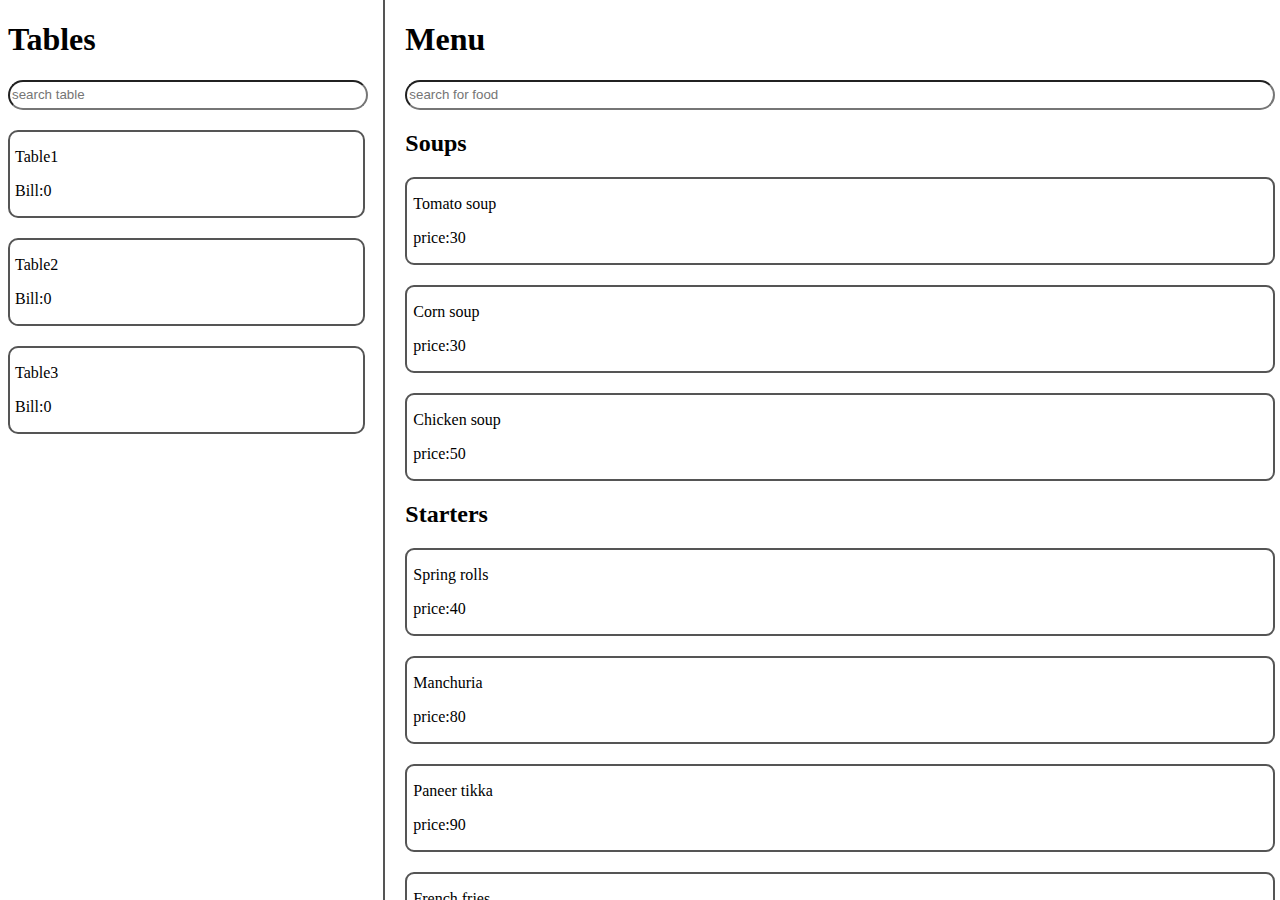
<file: javascript assignment/resturant-app-final/index.html>
<!DOCTYPE html>
<html lang="en">
    <head>
        <meta charset="UTF-8">
        <meta http-equiv="X-UA-Compatible" content="IE=edge">
        <meta name="viewport" content="width=device-width, initial-scale=1.0">
        <link rel="stylesheet" href="style.css">
        <title>resturant app</title>
    </head>
    <body>
            <div id="left-table">
                <h1>Tables</h1>
                <input type="search" id="table-search" placeholder="search table" onkeyup="searchTable()">
                    <div class="btables" id="table1" onclick="popup('#t1b1')"> 
                        <p>Table1</p>
                        <p>Bill:<span>0</span></p>
                    </div>
                    <div  class="btables" id="table2" onclick="popup('#t2b1')">
                        <p>Table2</p>
                        <p>Bill:<span>0</span></p>
                    </div>
                    <div class="btables" id="table3" onclick="popup('#t3b1')">
                        <p>Table3</p>
                        <p>Bill:<span>0</span></p>
                    </div>
                <div id="t1b1">
                    <ul class="t1b1n1">
                        <h1>Table1</h1>
                        <button onclick="popclose('#t1b1')">close</button>
                    </ul>
                    <div>
                        <table>
                            <tr><td>item of t1</td><td>count</td><td>remove</td></tr>
                        </table>
                        
                    </div>
                    <p>Total bill:<span id="t1b1s">0</span></p>
                    <input type="button" onclick="showbill('table1')" value="generate bill"/>
                </div>
                <div id="t2b1">
                    <ul class="t1b1n1">
                        <h1>Table2</h1>
                        <button onclick="popclose('#t2b1')">close</button>
                    </ul>
                    <div>
                        <table>
                            <tr><td>item of t2</td><td>count</td><td>remove</td></tr>
                        </table>
                    </div>
                    <p>Total bill:<span id="t2b1s">0</span></p>
                    <input type="button" onclick="showbill('table2')" value="generate bill"/>
                </div>
                <div id="t3b1">
                    <ul class="t1b1n1">
                        <h1>Table3</h1>
                        <button onclick="popclose('#t3b1')">close</button>
                    </ul>
                    <div>
                        <table>
                            <tr><td>item of t3</td><td>count</td><td>remove</td></tr>
                        </table>
                    </div>
                    <p>Total bill:<span id="t3b1s">0</span></p>
                    <input type="button" onclick="showbill('table3')" value="generate bill"/>
                </div>
            </div>
            <div id="menu">
                <h1>Menu</h1>
                <input type="search" id="menu-search" placeholder="search for food" onkeyup="searchItem()">
                <ul id="soups">  
                    <h2>Soups</h2>
                    <li class="menu-food" id="tomato-soup">
                        <p>Tomato soup</p>
                        <p>price:30</p>
                    </li>
                    <li class="menu-food" id="corn-soup">
                        <p>Corn soup</p>
                        <p>price:30</p>
                    </li>
                    <li class="menu-food" id="chicken-soup">
                        <p>Chicken soup</p>
                        <p>price:50</p>
                    </li>
                </ul>
                <ul id="starters">
                    <h2>Starters</h2>
                    <li class="menu-food" id="spring-rolls">
                        <p>Spring rolls</p>
                        <p>price:40</p>
                    </li>
                    <li class="menu-food" id="manchuria">
                        <p>Manchuria</p>
                        <p>price:80</p>
                    </li>
                    <li class="menu-food" id="paneer-tikka">
                        <p>Paneer tikka</p>
                        <p>price:90</p>
                    </li>
                    <li class="menu-food" id="french-fries">
                        <p>French fries</p>
                        <p>price:100</p>
                    </li>
                </ul>
                <ul id="currys">
                    <h2>Currys</h2>
                    <li class="menu-food" id="paneer-butter-masala">
                        <p>Paneer butter masala </p>
                        <p>price:180</p>
                    </li>
                    <li class="menu-food" id="aloo-masala">
                        <p>Aloo masala</p>
                        <p>price:160</p>
                    </li>
                    <li class="menu-food" id="gobi-masala">
                        <p>Gobi masala</p>
                        <p>price:150</p>
                    </li>
                    <li class="menu-food" id="kadai-paneer">
                        <p>Kadai paneer</p>
                        <p>price:190</p>
                    </li>
                    <li class="menu-food" id="kaju-paneer">
                        <p>Kaju paneer</p>
                        <p>price:210</p>
                    </li>
                    <li class="menu-food" id="mixed-vegetable">
                        <p>Mixed vegetable</p>
                        <p>price:150</p>
                    </li>
                </ul>
                <ul id="rotis-naans">
                    <h2>rotis and naan</h2>
                    <li class="menu-food" id="tandoori-roti">
                        <p>Tandoori roti</p>
                        <p>price:20</p>
                    </li>
                    <li class="menu-food" id="butter-roti">
                        <p>Butter roti</p>
                        <p>price:25</p>
                    </li>
                    <li class="menu-food" id="naan">
                        <p>naan</p>
                        <p>price:20</p>
                    </li>
                </ul>
                <ul id="main-course">
                    <h2>Main Course</h2>
                    <li class="menu-food" id="veg-biryani">
                        <p>Veg biryani</p>
                        <p>price:230</p>
                    </li>
                    <li class="menu-food" id="chicken-biryani"> 
                        <p>Chicken biryani</p>
                        <p>price:260</p>
                    </li>
                    <li class="menu-food" id="mutton-biryani">
                        <p>Mutton biryani</p>
                        <p>price:290</p>
                    </li>
                    <li class="menu-food" id="veg-fried-rice">
                        <p>Veg fried rice</p>
                        <p>price:180</p>
                    </li>
                    <li class="menu-food" id="egg-fried-rice">
                        <p>Egg fried rice</p>
                        <p>price:200</p>
                    </li>
                    <li class="menu-food" id="chicken-fried-rice">
                        <p>Chicken fried rice</p>
                        <p>price:210</p>
                    </li>
                </ul>
                <ul id="deserts"> 
                    <h2>Desertss</h2>
                    <li class="menu-food" id="chocolate-icecream">
                        <p>Chocolate icecream</p>
                        <p>price:45</p>
                    </li>
                    <li class="menu-food" id="chocobar">
                        <p>Chocobar</p>
                        <p>price:30</p>
                    </li>
                    <li class="menu-food" id="cheese-cake">
                        <p>Cheese cake</p>
                        <p>price:60</p>
                    </li>
                    <li class="menu-food" id="pudding">
                        <p>Pudding</p>
                        <p>price:65</p>
                    </li>
                    <li class="menu-food" id="choco-lava-cake">
                        <p>Choco lava cake</p>
                        <p>price:80</p>
                    </li>
                </ul>
                <ul id="beverages">
                    <h2>Beverages</h2>
                    <li class="menu-food" id="water">
                        <p>Water</p>
                        <p>price:20</p>
                    </li>
                    <li class="menu-food" id="cold-water">
                        <p>Cold Water</p>
                        <p>price:30</p>
                    </li>
                    <li class="menu-food" id="mojito">
                        <p>Mojito</p>
                        <p>price:40</p>
                    </li>
                    <li class="menu-food" id="cola">
                        <p>Cola</p>
                        <p>price:25</p>
                    </li>
                    <li class="menu-food" id="sprite">
                        <p>Sprite</p>
                        <p>price:25</p>
                    </li>
                    <li class="menu-food" id="coffee">
                        <p>Coffee</p>
                        <p>price:30</p>
                    </li>
                </ul>
            </div>
            <script src="script.js"></script>
    </body>
</html>
</file>
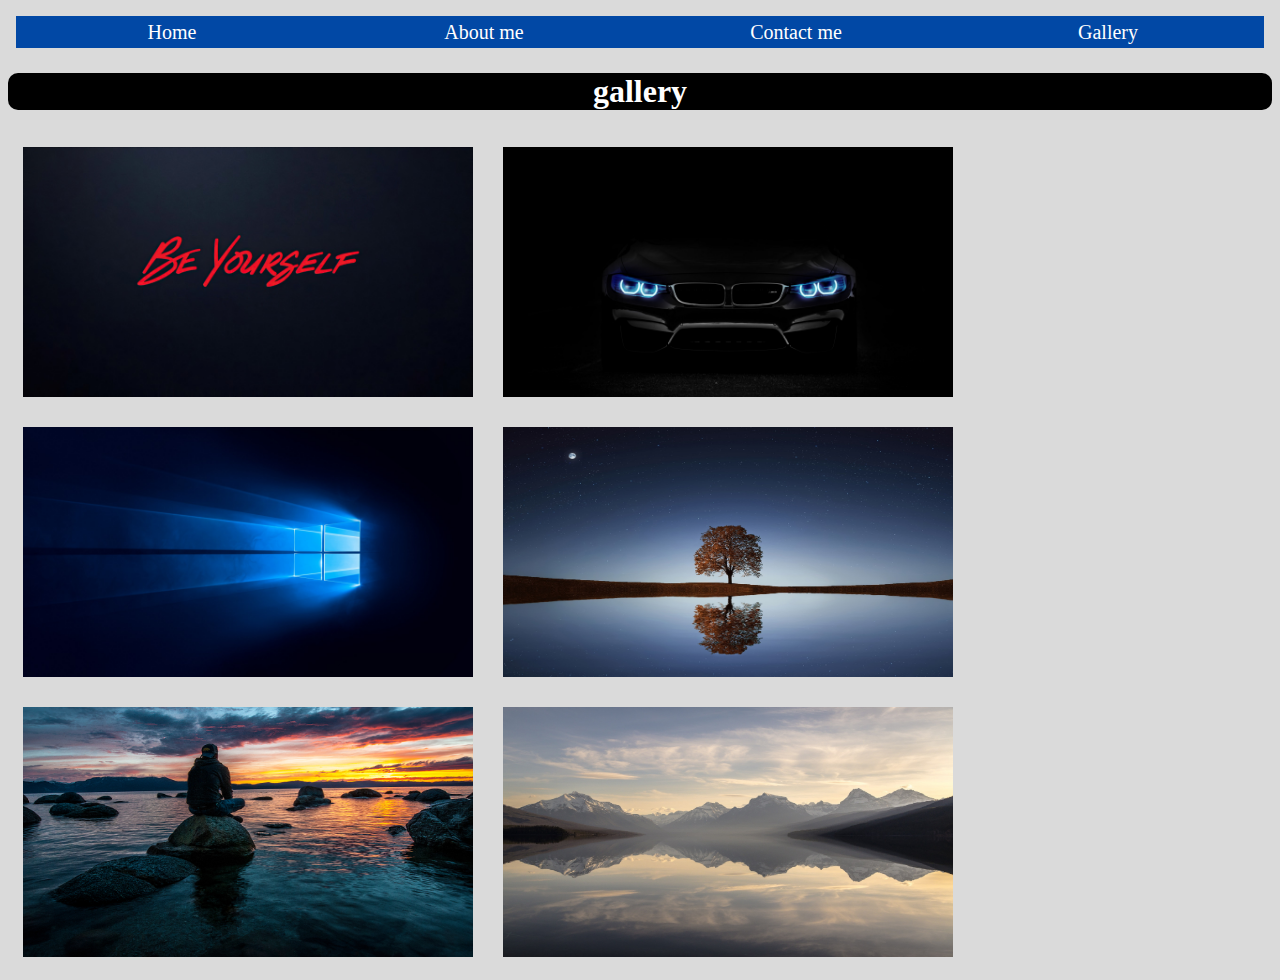
<file: css assignment/gallery.html>
<!DOCTYPE html>
<html lang="en">
    <head>
        <link rel="stylesheet"  href="style.css">
        <title>introduction</title>
        <meta name="viewport" content="width=device-width,initial-scale=1.0">
    </head>
    <body>
        <div>
            <iframe src="nav.html" width="100%" height="40px" frameBorder="0" scrolling="no"></iframe>
        </div>
        <div id="pargallery">
            <h1>gallery</h1>
            <div id="gallery">
                <img src="./pics/pic1.jpg" alt="pic1"/>
                <img src="./pics/pic2.jpg" alt="pic2"/>
                <img src="./pics/pic3.jpg" alt="pic3"/>
                <img src="./pics/pic4.jpg" alt="pic4"/>
                <img src="./pics/pic5.jpg" alt="pic5"/>
                <img src="./pics/pic6.jpg" alt="pic6"/>
            </div>
        </div>
    </body>
</html>
</file>
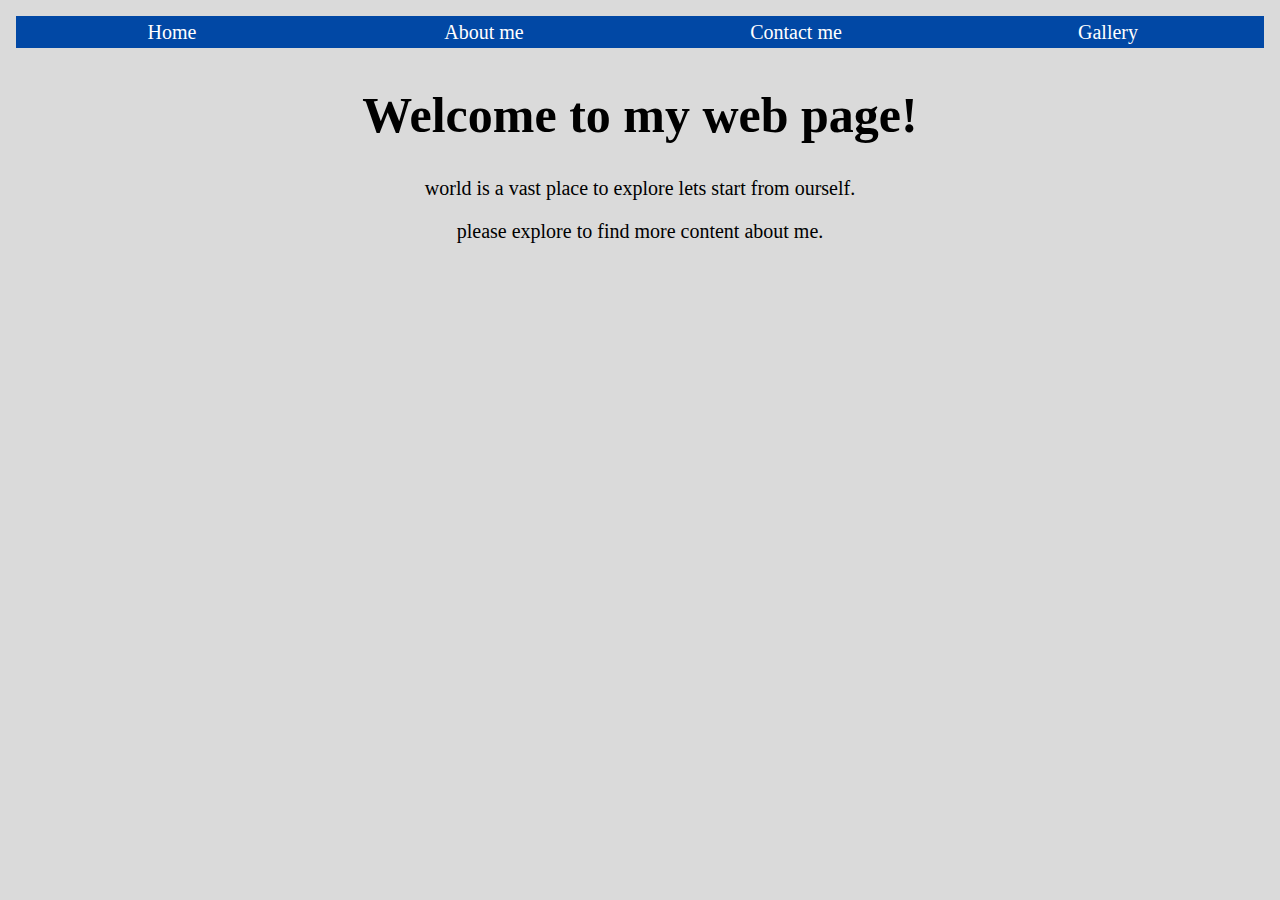
<file: css assignment/home.html>
<!DOCTYPE html>
<html lang="en">
    <head>
        <title>introduction</title>
        <meta name="viewport" content="width=device-width,initial-scale=1.0">
        <link rel="stylesheet" href="style.css">
    </head>
    <body>
        <div>
            <iframe src="nav.html" width="100%" height="40px" frameBorder="0" scrolling="no"></iframe>
        </div>
        <div id="content">
            <h1>Welcome to my web page!</h1>
            <p>world is a vast place to explore lets start from ourself.</p>
            <p>please explore to find more content about me.</p>
        </div>
    </body>
</html>
</file>
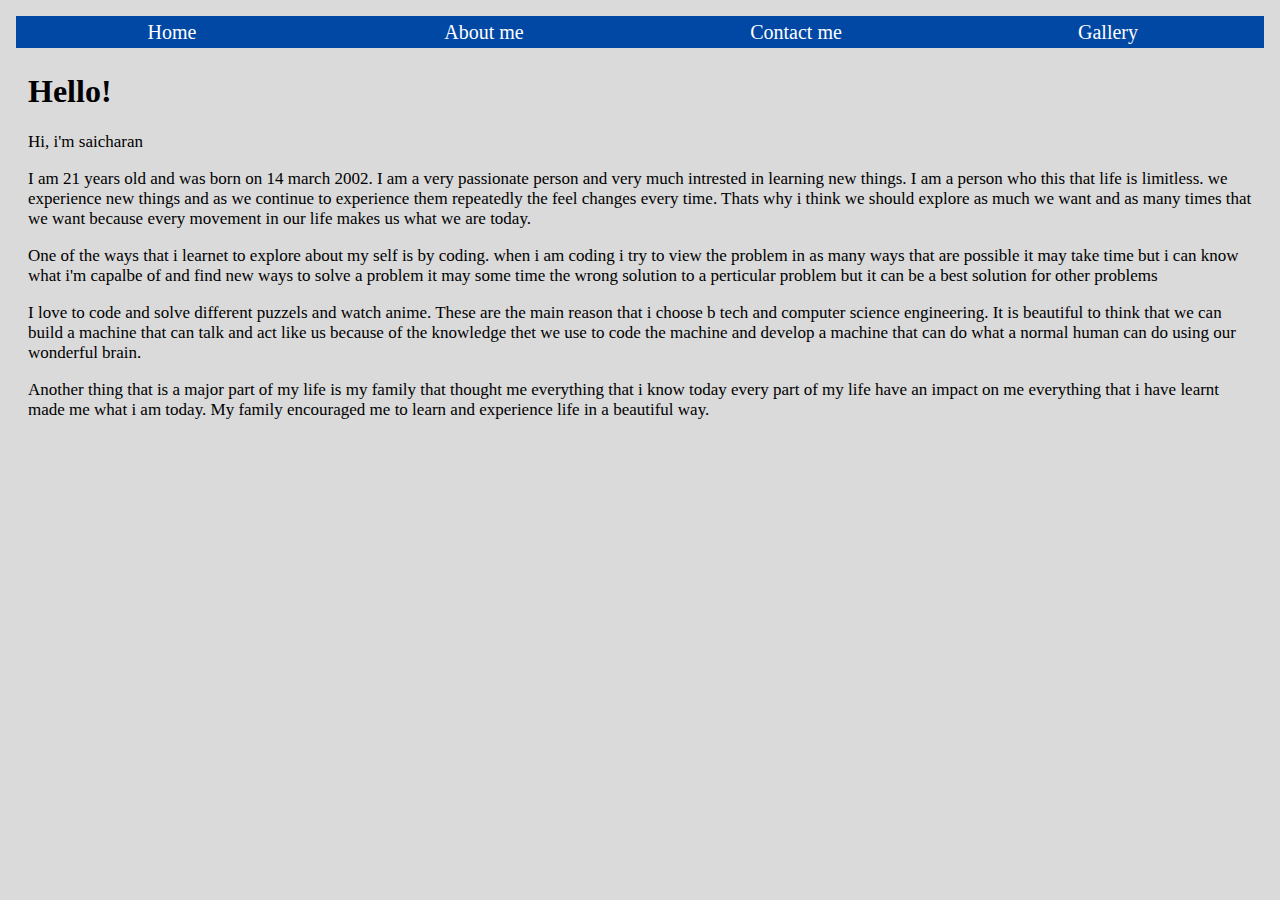
<file: css assignment/info.html>
<!DOCTYPE html>
<html lang="en">
    <head>
        <title>introduction</title>
        <meta name="viewport" content="width=device-width,initial-scale=1.0">
        <link rel="stylesheet" href="style.css">
    </head>
    <body>
        <div>
            <iframe src="nav.html" width="100%" height="40px" frameBorder="0" scrolling="no" title="nav"></iframe>
        </div>
        
        <div id="me">
            <h1>Hello!</h1>
            <p>Hi, i'm saicharan</p>
            <p>I am 21 years old and was born on 14 march 2002. I am a very passionate person and very much intrested in learning new things.
                I am a person who this that life is limitless. we experience new things and as we continue to experience them repeatedly the feel changes every time. 
            Thats why i think we should explore as much we want and as many times that we want because every movement in our life makes us what we are today.</p>
            <p>One of the ways that i learnet to explore about my self is by coding. when i am coding i try to view the problem in as many ways that are possible it may take time but 
                i can know what i'm capalbe of and find new ways to solve a problem it may some time the wrong solution to a perticular problem but it can be a best solution for other problems
            </p>
            <p>I love to code and solve different puzzels and watch anime. These are the main reason that i choose b tech and computer science engineering. It is beautiful to think that we can build a machine that can talk and act like us because of the knowledge thet we use to 
                code the machine and develop a machine that can do what a normal human can do using our wonderful brain.
            </p>
            <p>Another thing that is a major part of my life is my family that thought me everything that i know today every part of my life have an impact on me everything that i have learnt made me what i am today.
                 My family encouraged me to learn and experience life in a beautiful way.
            </p>
        
        </div>
    </body>
</html>
</file>
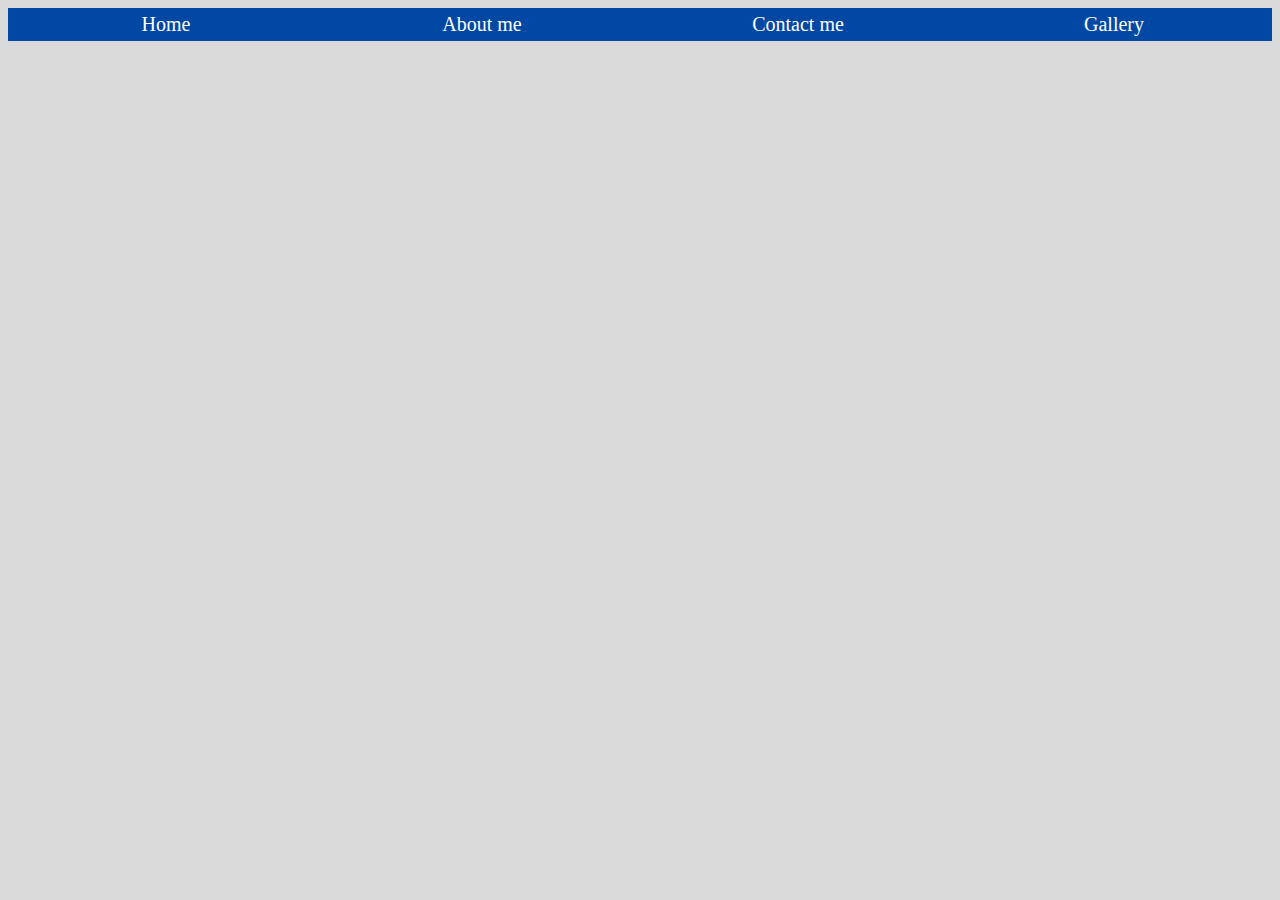
<file: css assignment/nav.html>
<!DOCTYPE html>
<html lang="en">
    <head>
        <title>navigation</title>
        <link rel="stylesheet" href="style.css">
    </head>
    <body>
        <ul id="navigation">
            <li><a href="home.html" target="_parent">Home</a></li>
            <li><a href="info.html" target="_parent">About me</a></li>
            <li><a href="contact.html" target="_parent">Contact me</a></li>
            <li><a href="gallery.html" target="_parent">Gallery</a></li>
        </ul>
    </body>

</html>
</file>
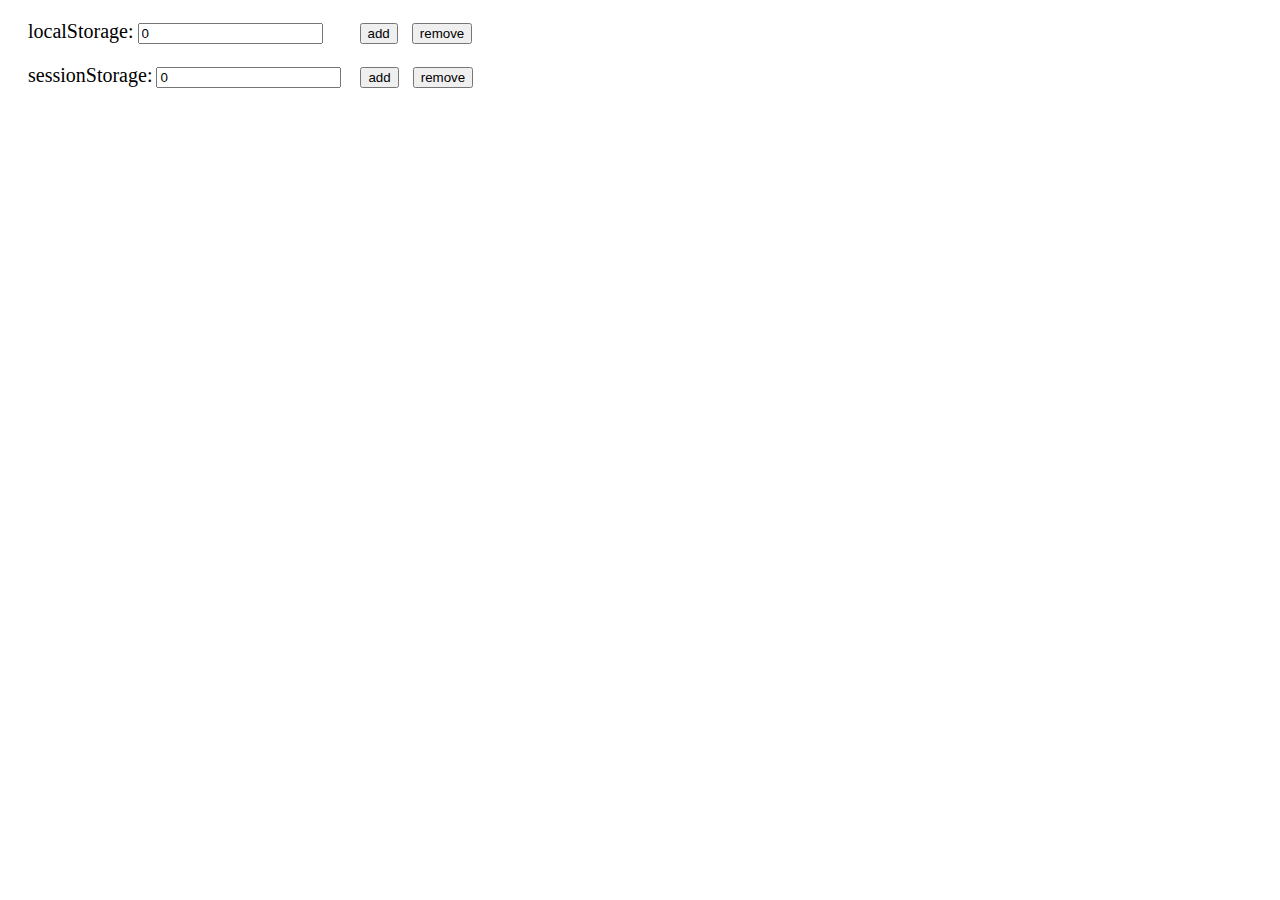
<file: javascript assignment/storage_assignment.html>
<!DOCTYPE>
<html lang="en">
    <head>
        <title>storage check</title>
        <meta name="viewport" content="width=device-width, initial-scale=1.0">
    </head>
    <body>
        <div style="margin:20px;">
        <label for="local" style="font-size:20px">localStorage:</label>
        <input type="number" value=0 id="result1">
        <input type="button" value="add" name="local" onclick="linc()" style="margin-left:33px;margin-right:10px">
        <input type="button" value="remove" name="local" onclick="ldec()">
        </div>
        <div style="margin:20px">
        <label for="session" style="font-size:20px">sessionStorage:</label>
        <input type="number" value=0 id="result2">
        <input type="button" value="add" name="session" onclick="sinc()" style="margin-left:15px;margin-right:10px">
        <input type="button" value="remove" name="session" onclick="sdec()">
        </div>
        <script>
            if(localStorage.getItem("count"))
            {
                document.getElementById("result1").value=localStorage.getItem("count");
            }
            else{
                document.getElementById("result1").value=0;
            }
            if(sessionStorage.getItem("count"))
            {
                document.getElementById("result2").value=sessionStorage.getItem("count");
            }
            else{
                document.getElementById("result2").value=0;
            }
            function linc()
            {
                let l=localStorage.length;
                if(l==0){
                    localStorage.setItem("count",1);
                    document.getElementById("result1").value=localStorage.getItem("count");
                }
                else{
                    localStorage.setItem("count",parseInt(localStorage.getItem("count"))+1);
                    document.getElementById("result1").value=localStorage.getItem("count");
                }

            }
            function ldec()
            {
                let l=localStorage.length;
                if(l>0){
                    localStorage.setItem("count",localStorage.getItem("count")-1);
                    document.getElementById("result1").value=localStorage.getItem("count");
                    if(localStorage.getItem("count")==0)
                    {
                        localStorage.removeItem("count")
                    }
                }
                else{
                    document.getElementById("result1").value=0;
                }
            }
            function sinc()
            {
                let l=sessionStorage.length;
                if(!sessionStorage.getItem("count")){
                    sessionStorage.setItem("count",1);
                    document.getElementById("result2").value=sessionStorage.getItem("count");
                }
                else{
                    sessionStorage.setItem("count",parseInt(sessionStorage.getItem("count"))+1);
                    document.getElementById("result2").value=sessionStorage.getItem("count");
                }
            }
            function sdec()
            {
                let l=sessionStorage.length;
                if(l>0){
                    sessionStorage.setItem("count",sessionStorage.getItem("count")-1);
                    document.getElementById("result2").value=sessionStorage.getItem("count");
                    if(sessionStorage.getItem("count")==0)
                    {
                        sessionStorage.removeItem("count")
                    }
                }
                else{
                    document.getElementById("result2").value=0;
                }
            }

        </script>
    </body>
</html>
</file>
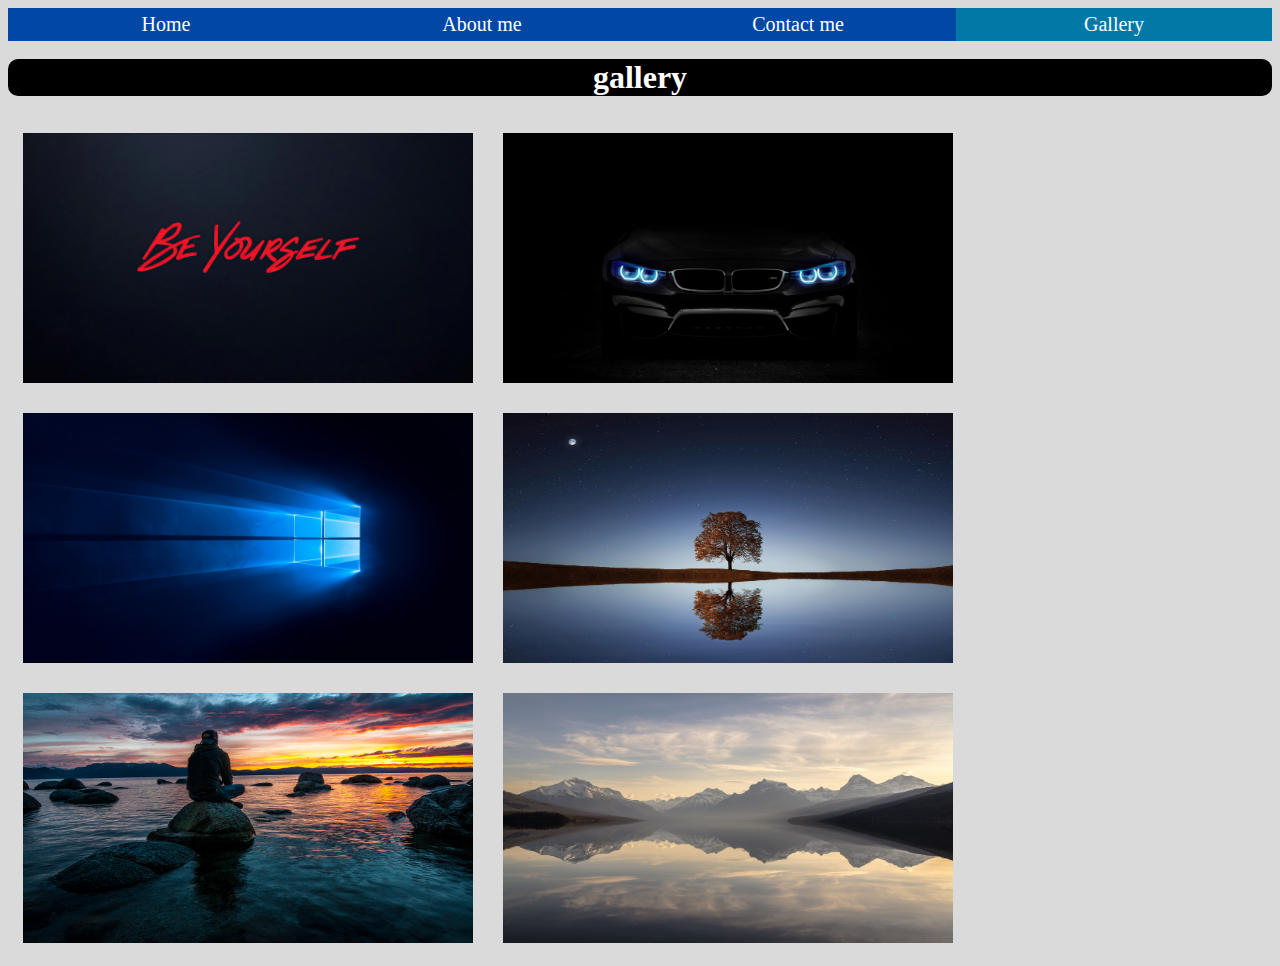
<file: javascript assignment/assignment-with-js/gallery.html>
<!DOCTYPE html>
<html lang="en">
    <head>
        <link rel="stylesheet"  href="style.css">
        <title>introduction</title>
        <meta name="viewport" content="width=device-width,initial-scale=1.0">
    </head>
    <body>
        <div id="dnav">
            
        </div>
        <div id="pargallery">
            <h1>gallery</h1>
            <div id="gallery">
                <img src="./pics/pic1.jpg" alt="pic1"/>
                <img src="./pics/pic2.jpg" alt="pic2"/>
                <img src="./pics/pic3.jpg" alt="pic3"/>
                <img src="./pics/pic4.jpg" alt="pic4"/>
                <img src="./pics/pic5.jpg" alt="pic5"/>
                <img src="./pics/pic6.jpg" alt="pic6"/>
            </div>
        </div>
        <script src="script.js"></script>
        <script>
            change('a4');
        </script>
    </body>
</html>
</file>
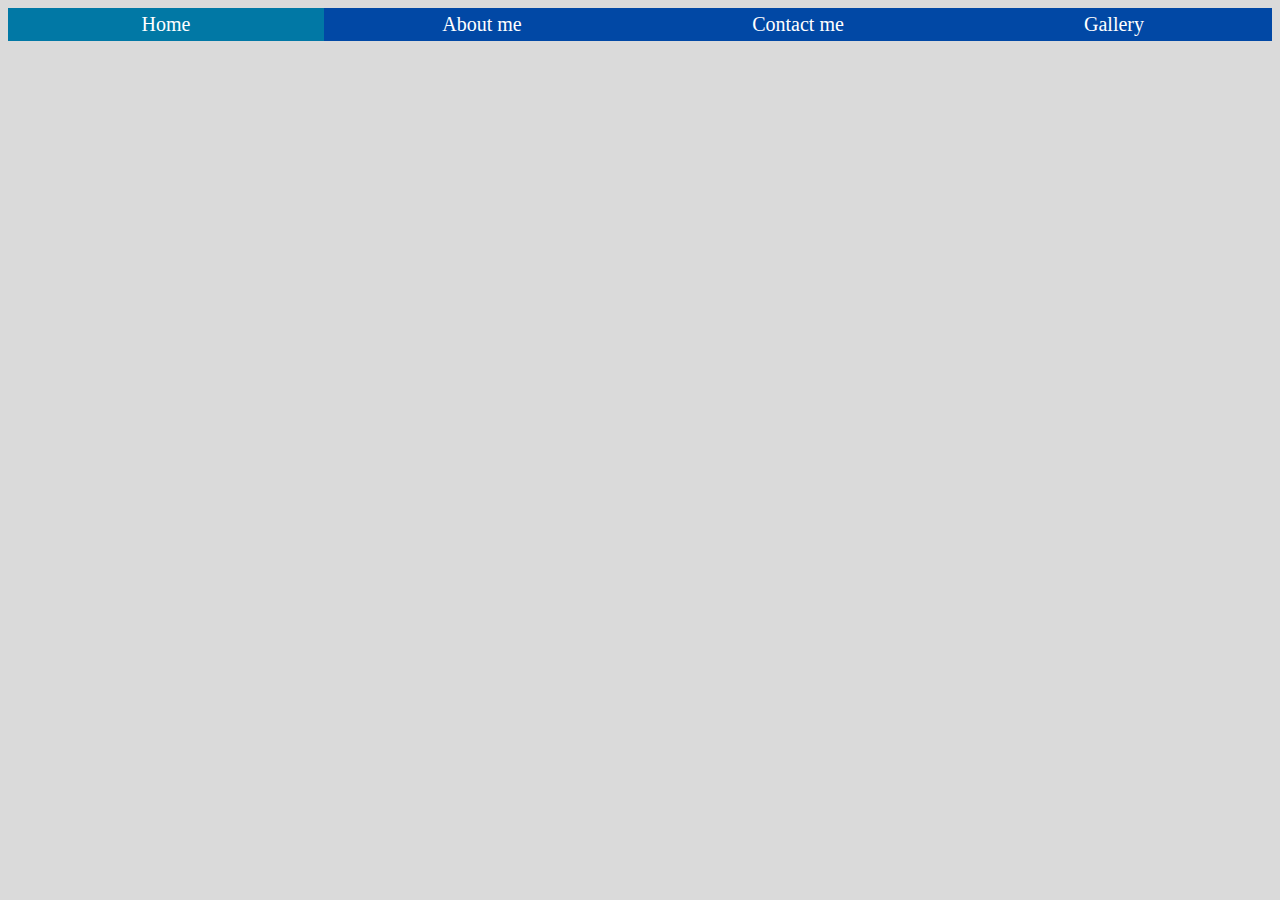
<file: javascript assignment/assignment-with-js/home.html>
<!DOCTYPE html>
<html lang="en">
    <head>
        <title>introduction</title>
        <meta name="viewport" content="width=device-width,initial-scale=1.0">
        <link rel="stylesheet" href="style.css">
    </head>
    <body>
        <div id="dnav">
            
        </div>
        <div id="content">
            <!--<h1>Welcome to my web page!</h1>
            <p>world is a vast place to explore lets start from ourself.</p>
            <p>please explore to find more content about me.</p>-->
        
        </div>
        <script>
            let con=document.querySelector("#content")
            setTimeout(()=>{con.innerHTML+="<h1>Welcome to my web page!</h1>"},1000)
            setTimeout(()=>{con.innerHTML+="<p>world is a vast place to explore lets start from ourself.</p>"},1500)
            setTimeout(()=>{con.innerHTML+="<p>please explore to find more content about me.</p>"},2000)
        </script>
        <script src="script.js"></script>
        <script>
            change('a1');
        </script>
    </body>
</html>
</file>
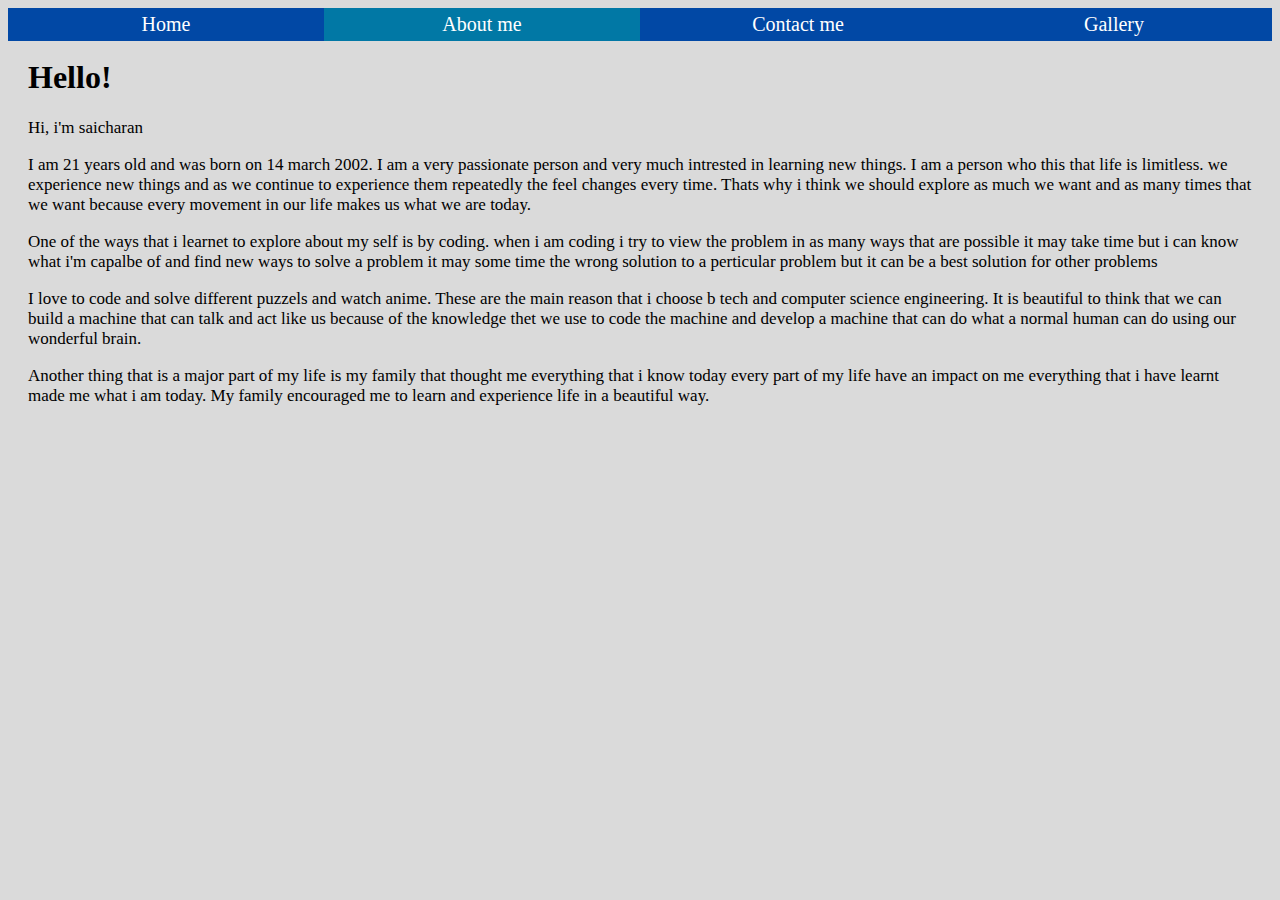
<file: javascript assignment/assignment-with-js/info.html>
<!DOCTYPE html>
<html lang="en">
    <head>
        <title>introduction</title>
        <meta name="viewport" content="width=device-width,initial-scale=1.0">
        <link rel="stylesheet" href="style.css">
    </head>
    <body>
        <div id="dnav">
            
        </div>
        
        <div id="me">
            <h1>Hello!</h1>
            <p>Hi, i'm saicharan</p>
            <p>I am 21 years old and was born on 14 march 2002. I am a very passionate person and very much intrested in learning new things.
                I am a person who this that life is limitless. we experience new things and as we continue to experience them repeatedly the feel changes every time. 
            Thats why i think we should explore as much we want and as many times that we want because every movement in our life makes us what we are today.</p>
            <p>One of the ways that i learnet to explore about my self is by coding. when i am coding i try to view the problem in as many ways that are possible it may take time but 
                i can know what i'm capalbe of and find new ways to solve a problem it may some time the wrong solution to a perticular problem but it can be a best solution for other problems
            </p>
            <p>I love to code and solve different puzzels and watch anime. These are the main reason that i choose b tech and computer science engineering. It is beautiful to think that we can build a machine that can talk and act like us because of the knowledge thet we use to 
                code the machine and develop a machine that can do what a normal human can do using our wonderful brain.
            </p>
            <p>Another thing that is a major part of my life is my family that thought me everything that i know today every part of my life have an impact on me everything that i have learnt made me what i am today.
                 My family encouraged me to learn and experience life in a beautiful way.
            </p>
        
        </div>
        <p id="intro" onclick="popopen()">Introduce yourself</p>
        <div id="intro-popup">
            <textarea rows="20" cols="30" placeholder="introduce your self"></textarea>
            <p id="mess-send" onclick="send()">send</p>
            <p id="pop-close" onclick="popclose()">close</p>
        </div>

        <script src="script.js"></script>
        <script>
            change('a2');
            setTimeout(()=>{document.querySelector("#intro").style.display="block"},1000)
            setTimeout(()=>{document.querySelector("#intro-popup").style.display="block"},1001)
        </script>
    </body>
</html>
</file>
<file: javascript assignment/resturant-app-final/style.css>
body{
    display:grid;
    grid-template-columns:30% 71%;
    height:100%;
    width:98%;
    margin-top:0px;
    margin-bottom:0px;
    padding-right:0px;
}
#left-table{
    border-right:1px solid #555555;
    height:100%;
    
}
#menu
{
    border-left:1px solid #555555;
    padding-left:20px;
    margin-right:0px;
    height:100%;
    overflow:scroll;
}
html
{
    height:100%;
    width:100%;
}
#table-search
{
    margin-right:15px;
    width:-webkit-fill-available;
    height:30px;
    border-radius:20px;
}
#menu-search{
    width:-webkit-fill-available;
    height:30px;
    border-radius:20px;
}
.btables{
    border:2px solid #555555;
    border-radius:10px;
    margin-top:20px;
    margin-right:5%;
    padding-left:5px;
    list-style-type: none;
}
.menu-food{
    border:2px solid #555555;
    margin-top:20px;
    padding-left:6px;
    border-radius:9px;
    list-style-type:none;
}
#beverages
{
    display:block;
}
#soups{
    display: block;
}
#starters{
    display: block;
}
#main-course{
    display: block;
}
#currys{
    display: block;
}
#deserts{
    display: block;
}
ul{
    padding-left:0px;
}
#t1b1{
    display:none;
    position: fixed;
    top:30%;
    left:40%;
    z-index:9;
    border:1px solid #555555;
    background-color: #ffffff;
    width:30%;
    height:40%;


}
#t2b1{
    display:none;
    position: fixed;
    top:30%;
    left:40%;
    z-index:9;
    border:1px solid #555555;
    background-color: #ffffff;
    width:30%;
    height:40%;


}
#t3b1{
    display:none;
    position: fixed;
    top:30%;
    left:40%;
    z-index:9;
    border:1px solid #555555;
    background-color: #ffffff;
    width:30%;
    height:40%;


}
#t1b1 div table
{
    width:100%;
    height:30px;
    overflow-y: hidden;
}
#t2b1 div table
{
    width:100%;
    height:30px;
    overflow-y: hidden;
}
#t3b1 div table
{
    width:100%;
    height:30px;
    overflow-y: hidden;
}
#t1b1 div table tr td
{
    width:33%;
    height:30px;
    overflow-y: hidden;
}
#t2b1 div table tr td
{
    width:33%;
    height:30px;
    overflow-y: hidden;
}
#t3b1 div table tr td
{
    width:33%;
    height:30px;
    overflow-y: hidden;
}

#t1b1 div
{
    width:100%;
    height:60%;
    overflow-y: scroll;
}
#t2b1 div
{
    width:100%;
    height:60%;
    overflow-y:scroll;
}
#t3b1 div
{
    width:100%;
    height:60%;
    overflow-y: scroll;
}
#t1b1 .t1b1n1,#t2b1 .t1b1n1,#t3b1 .t1b1n1
{
    background-color: #117df9;
    width:100%;
    height:50px;
    overflow: hidden;
    margin: 0px;
}
#t1b1 .t1b1n1 h1,#t2b1 .t1b1n1 h1,#t3b1 .t1b1n1 h1
{
    display:inline-block;
    margin-top: 3px;
    margin-bottom: 2px;
    margin-left: 5px;
    margin-right: 20px;
}
#t1b1 .t1b1n1 button,#t2b1 .t1b1n1 button,#t3b1 .t1b1n1 button
{
    margin-top:7px;
    float:right;
    margin-right:5px;
}
</file>
<file: css assignment/style.css>
#navigation
{
    display: block;
    list-style-type: none;
    background-color:#5f5f5f;
    width:100%;
    height:30px;
    padding:0px;
    margin:0px;
}
#navigation li{
    font-size:20px;
    float:left;
    width:25%;
    text-align:center;
}
li a
{
    display: block;
    padding:5px;
    color:#ffffff;
    text-decoration:none;
    background-color: #0148a5;
}
li a:hover
{
    display:block;
    padding: 5px;
    background-color: #117df9;
    color:#ffffff;
}
body{
    background-color: #dadada;
}
#me 
{
    margin-left:20px;
    margin-right:20px;
}
#me p{
    font-size:17px;
}
#content
{
    text-align:center;
}
#content h1{
    font-size:50px;
}
#content p{
    font-size:20px;
}
#gallery{
    display:flex;
    flex-direction:row;
    flex-wrap:wrap;
    overflow:auto;
}
#pargallery h1{
    text-align:center;
    background-color: #000000;
    color:#ffffff;
    border-radius:10px;
}
#gallery img{
    width:450px;
    height:250px;
    margin:15px;

}

#gallery img:hover{
    width:500px;
    height:325px;
}
.row{
    margin-left:20px;
    margin-top:20px;
    margin-right:20px;
    margin-bottom:0px;
    padding-bottom:0px;
}
.row::after{
    content: "";
    display:table;
    clear:both;
}
#social
{
    display:grid;
    grid-template-columns: auto;
    text-align: left;
    background-color: #000000;
    color:#ffffff;
    border-radius: 10px;
}
#social a{
    text-decoration:none;
    margin-top:14px;
    padding-left:3px;
    padding-right:3px;
    color:#ffffff
}
.row p{
    font-size:17px;
}
#social p,#social a{
    font-size:17px;
}
textarea{
    margin-left:10px;
    margin-top:10px;
}
</file>
<file: javascript assignment/assignment-with-js/style.css>
#navigation
{
    display: block;
    list-style-type: none;
    background-color:#5f5f5f;
    width:100%;
    height:30px;
    padding:0px;
    margin:0px;
}
#navigation li{
    font-size:20px;
    float:left;
    width:25%;
    text-align:center;
}
li #a1
{
    display: block;
    padding:5px;
    color:#ffffff;
    text-decoration:none;
    background-color: #0178a5;
}
li #a2
{
    display: block;
    padding:5px;
    color:#ffffff;
    text-decoration:none;
    background-color: #0148a5;
}
li #a3
{
    display: block;
    padding:5px;
    color:#ffffff;
    text-decoration:none;
    background-color: #0148a5;
}
li #a4
{
    display: block;
    padding:5px;
    color:#ffffff;
    text-decoration:none;
    background-color: #0148a5;
}
li #a1:hover,li #a2:hover,li #a3:hover,li #a4:hover
{
    display:block;
    padding: 5px;
    background-color: #117df9;
    color:#ffffff;
}
body{
    background-color: #dadada;
}
#me 
{
    margin-left:20px;
    margin-right:20px;
}
#me p{
    font-size:17px;
}
#content
{
    text-align:center;
}
#content h1{
    font-size:50px;
}
#content p{
    font-size:20px;
}
#gallery{
    display:flex;
    flex-direction:row;
    flex-wrap:wrap;
    overflow:auto;
}
#pargallery h1{
    text-align:center;
    background-color: #000000;
    color:#ffffff;
    border-radius:10px;
}
#gallery img{
    width:450px;
    height:250px;
    margin:15px;

}

#gallery img:hover{
    width:500px;
    height:325px;
}
.row{
    margin-left:20px;
    margin-top:20px;
    margin-right:20px;
    margin-bottom:0px;
    padding-bottom:0px;
}
.row::after{
    content: "";
    display:table;
    clear:both;
}
#social
{
    display:grid;
    grid-template-columns: auto;
    text-align: left;
    background-color: #000000;
    color:#ffffff;
    border-radius: 10px;
}
#social a{
    text-decoration:none;
    margin-top:14px;
    padding-left:3px;
    padding-right:3px;
    color:#ffffff
}
.row p{
    font-size:17px;
}
#social p,#social a{
    font-size:17px;
}
textarea{
    margin-left:10px;
    margin-top:10px;
}
p#intro{
    display:none;
    padding:20px;
    z-index: 2;
    position: fixed;
    right:20px;
    bottom:20px;
    background-color: #5f5f5f;
}
#intro-popup{
    display: none;
    z-index:9;
    position: fixed;
    right:20px;
    bottom:20px;
    background-color: #cecece;
}
#intro-popup textarea{
    margin-right:10px;
}
#mess-send{
    text-align: center;
    background-color: #00bf00;
    margin-bottom: 0px;
    padding-top: 10px;
    padding-bottom: 10px;
}
#pop-close{
    text-align: center;
    background-color: #bf0000;
    margin-top: 0px;
    margin-bottom: 0px;
    padding-top: 10px;
    padding-bottom: 10px;
}
</file>
